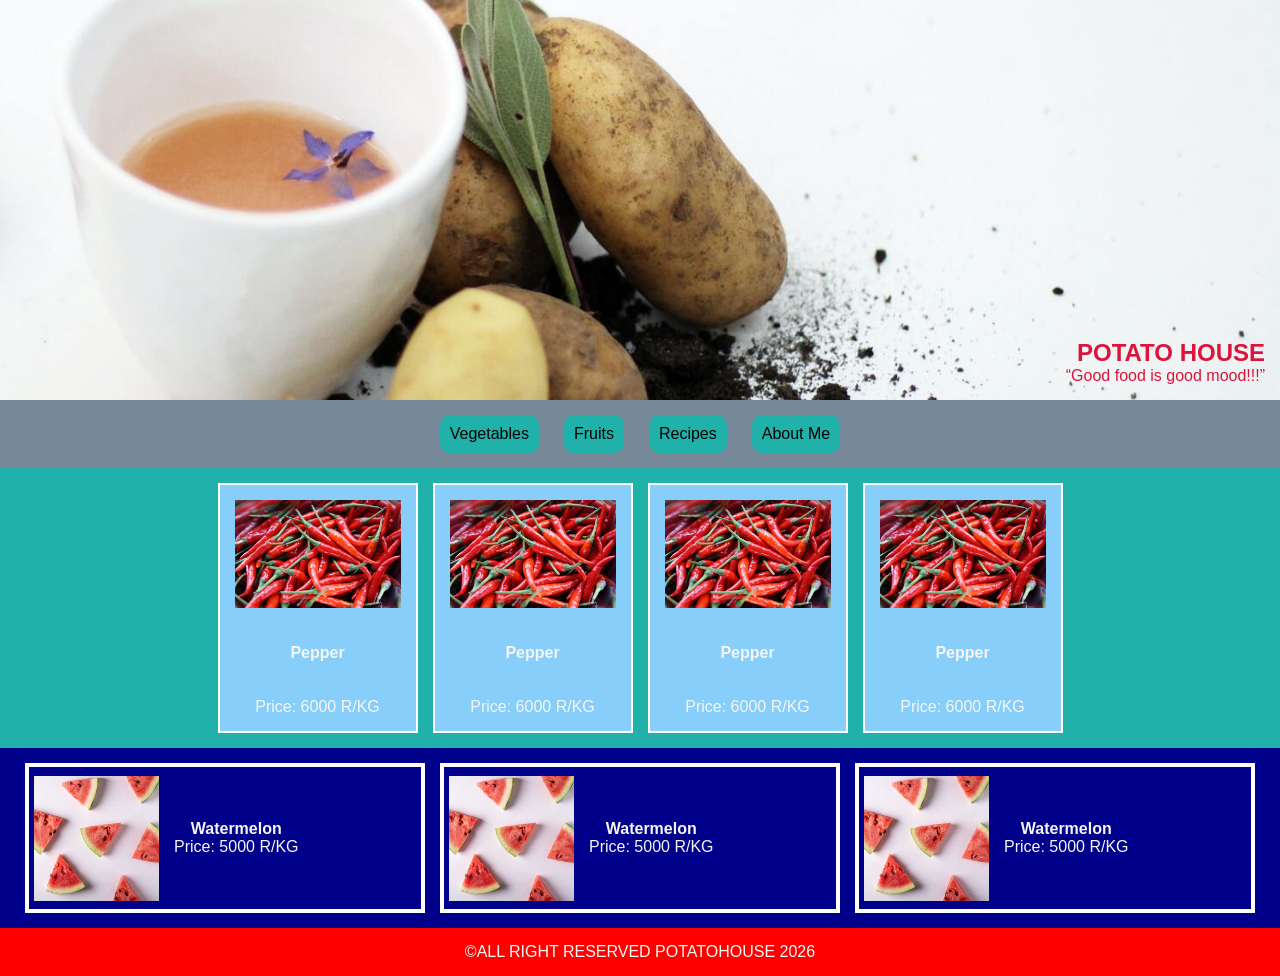
<file: index.html>
<!DOCTYPE html>
<html lang="en">
<head>
    <meta charset="UTF-8">
    <meta name="viewport" content="width=device-width, initial-scale=1.0">
    <title>Document</title>
    <link rel="stylesheet" href="style.css">
</head>
<body>

    <!-- Banner -->
    <div class="banner">
        <h2>POTATO HOUSE</h2>
        <q>Good food is good mood!!!</q>
    </div>

    <!-- Navigation Bar -->
    <div class="nav">

        <a href="#vegetables">Vegetables</a>
        <a href="#fruits">Fruits</a>
        <a href="recipe.html">Recipes</a>
        <a href="about.html">About Me</a>

    </div>


    <!-- Vegetables Section -->
    <div id="vegetables">

        <div class="veg-card">
            <img src="./images/pepper.jpg" alt="">
            <h4>Pepper</h4>
            <p>Price: 6000 R/KG</p>
        </div>

        <div class="veg-card">
            <img src="./images/pepper.jpg" alt="">
            <h4>Pepper</h4>
            <p>Price: 6000 R/KG</p>
        </div>

        <div class="veg-card">
            <img src="./images/pepper.jpg" alt="">
            <h4>Pepper</h4>
            <p>Price: 6000 R/KG</p>
        </div>

        <div class="veg-card">
            <img src="./images/pepper.jpg" alt="">
            <h4>Pepper</h4>
            <p>Price: 6000 R/KG</p>
        </div>

    </div>


    <!-- Fruits Section -->
    <div id="fruits">

        <div class="fruit-card">
            <img src="./images/watermelon.jpg" alt="">
            <div>
                <h4>Watermelon</h4>
                <p>Price: 5000 R/KG</p>
            </div>
        </div>

        <div class="fruit-card">
            <img src="./images/watermelon.jpg" alt="">
            <div>
                <h4>Watermelon</h4>
                <p>Price: 5000 R/KG</p>
            </div>
        </div>

        <div class="fruit-card">
            <img src="./images/watermelon.jpg" alt="">
            <div>
                <h4>Watermelon</h4>
                <p>Price: 5000 R/KG</p>
            </div>
        </div>



    </div>

    <!-- Footer -->
    <div class="footer">
        &copy;ALL RIGHT RESERVED POTATOHOUSE 2026
    </div>





</body>
</html>
</file>
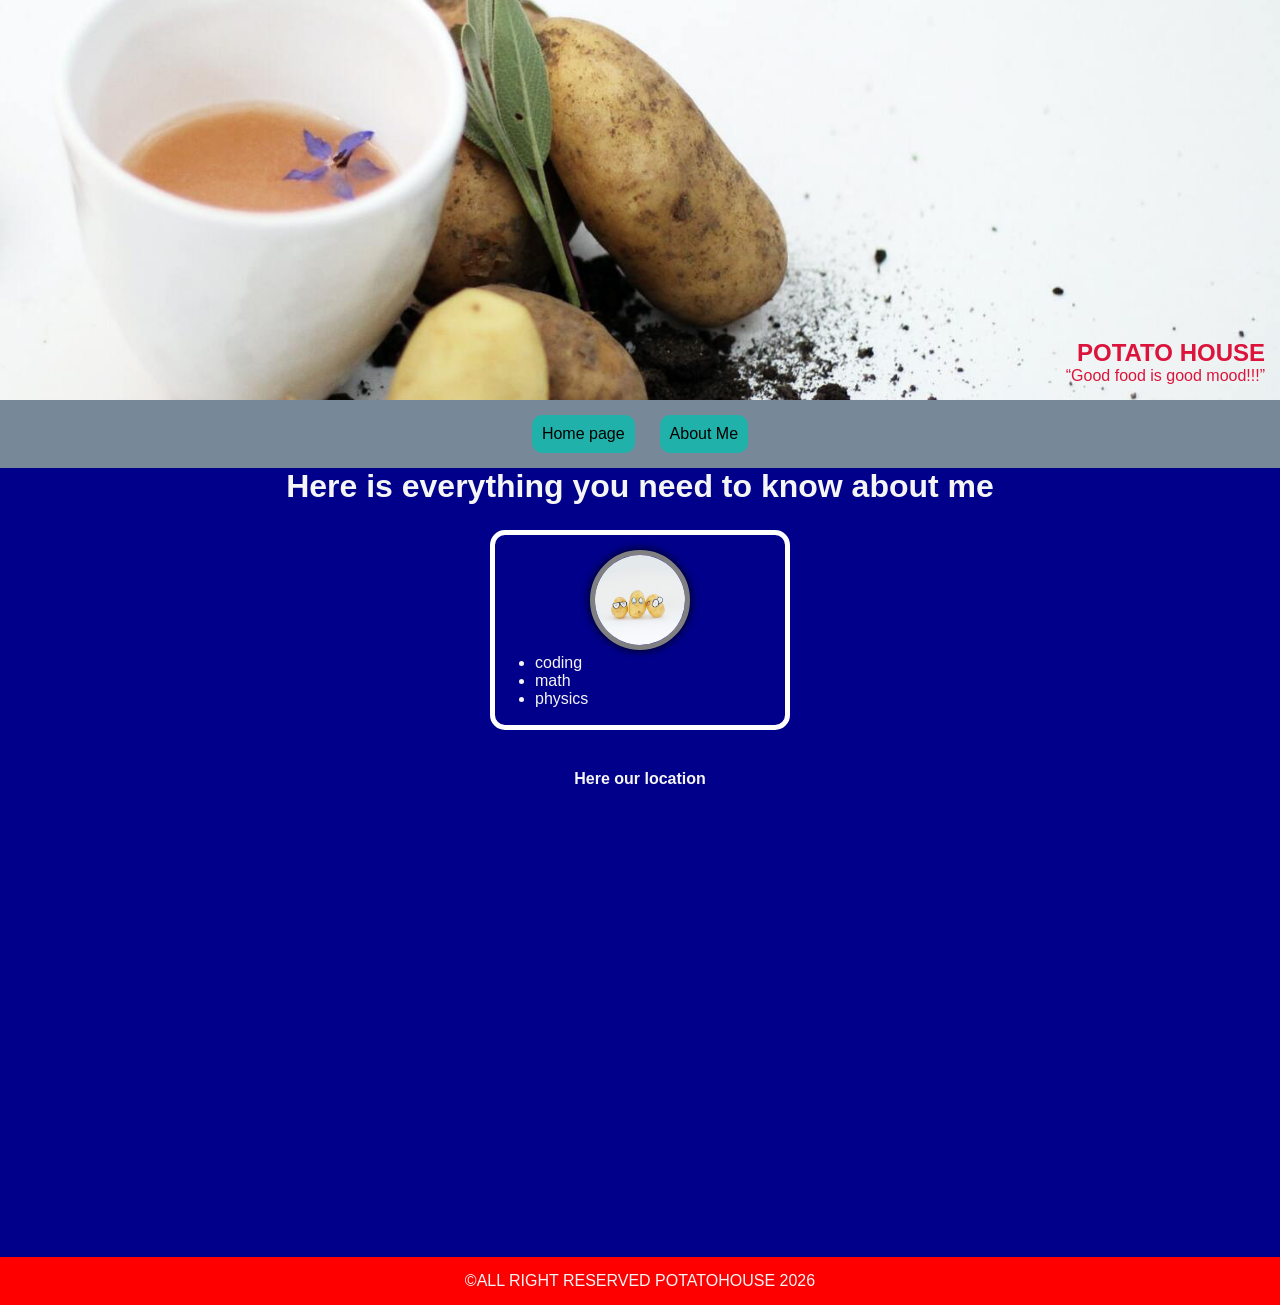
<file: about.html>
<!DOCTYPE html>
<html lang="en">

<head>
    <meta charset="UTF-8">
    <meta name="viewport" content="width=device-width, initial-scale=1.0">
    <title>Document</title>
    <link rel="stylesheet" href="style.css">
</head>

<body>

    <!-- Banner -->
    <div class="banner">
        <h2>POTATO HOUSE</h2>
        <q>Good food is good mood!!!</q>
    </div>

    <!-- Navigation Bar -->
    <div class="nav">
        <a href="index.html">Home page</a>
        <a href="about.html">About Me</a>
    </div>

    <div id="about">
        <h1>Here is everything you need to know about me</h1>
        <div class="profile">
            <img src="./images/bg3.jpg" alt="">
            <ul>
                <li>coding</li>
                <li>math</li>
                <li>physics</li>
            </ul>
        </div>
    </div>

    <div id="location">
        <h4>Here our location</h4>
        <iframe src="https://www.google.com/maps/embed?pb=!1m18!1m12!1m3!1d3908.768462988061!2d104.86794747616938!3d11.56844924408347!2m3!1f0!2f0!3f0!3m2!1i1024!2i768!4f13.1!3m3!1m2!1s0x310951a7262868f1%3A0xb49d99e613207b4!2sLSi%20Business%20School!5e0!3m2!1sen!2skh!4v1789285358139!5m2!1sen!2skh" width="600" height="450" style="border:0;" allowfullscreen="" loading="lazy" referrerpolicy="strict-origin-when-cross-origin"></iframe>
    </div>





    <!-- Footer -->
    <div class="footer">
        &copy;ALL RIGHT RESERVED POTATOHOUSE 2026
    </div>





</body>

</html>
</file>
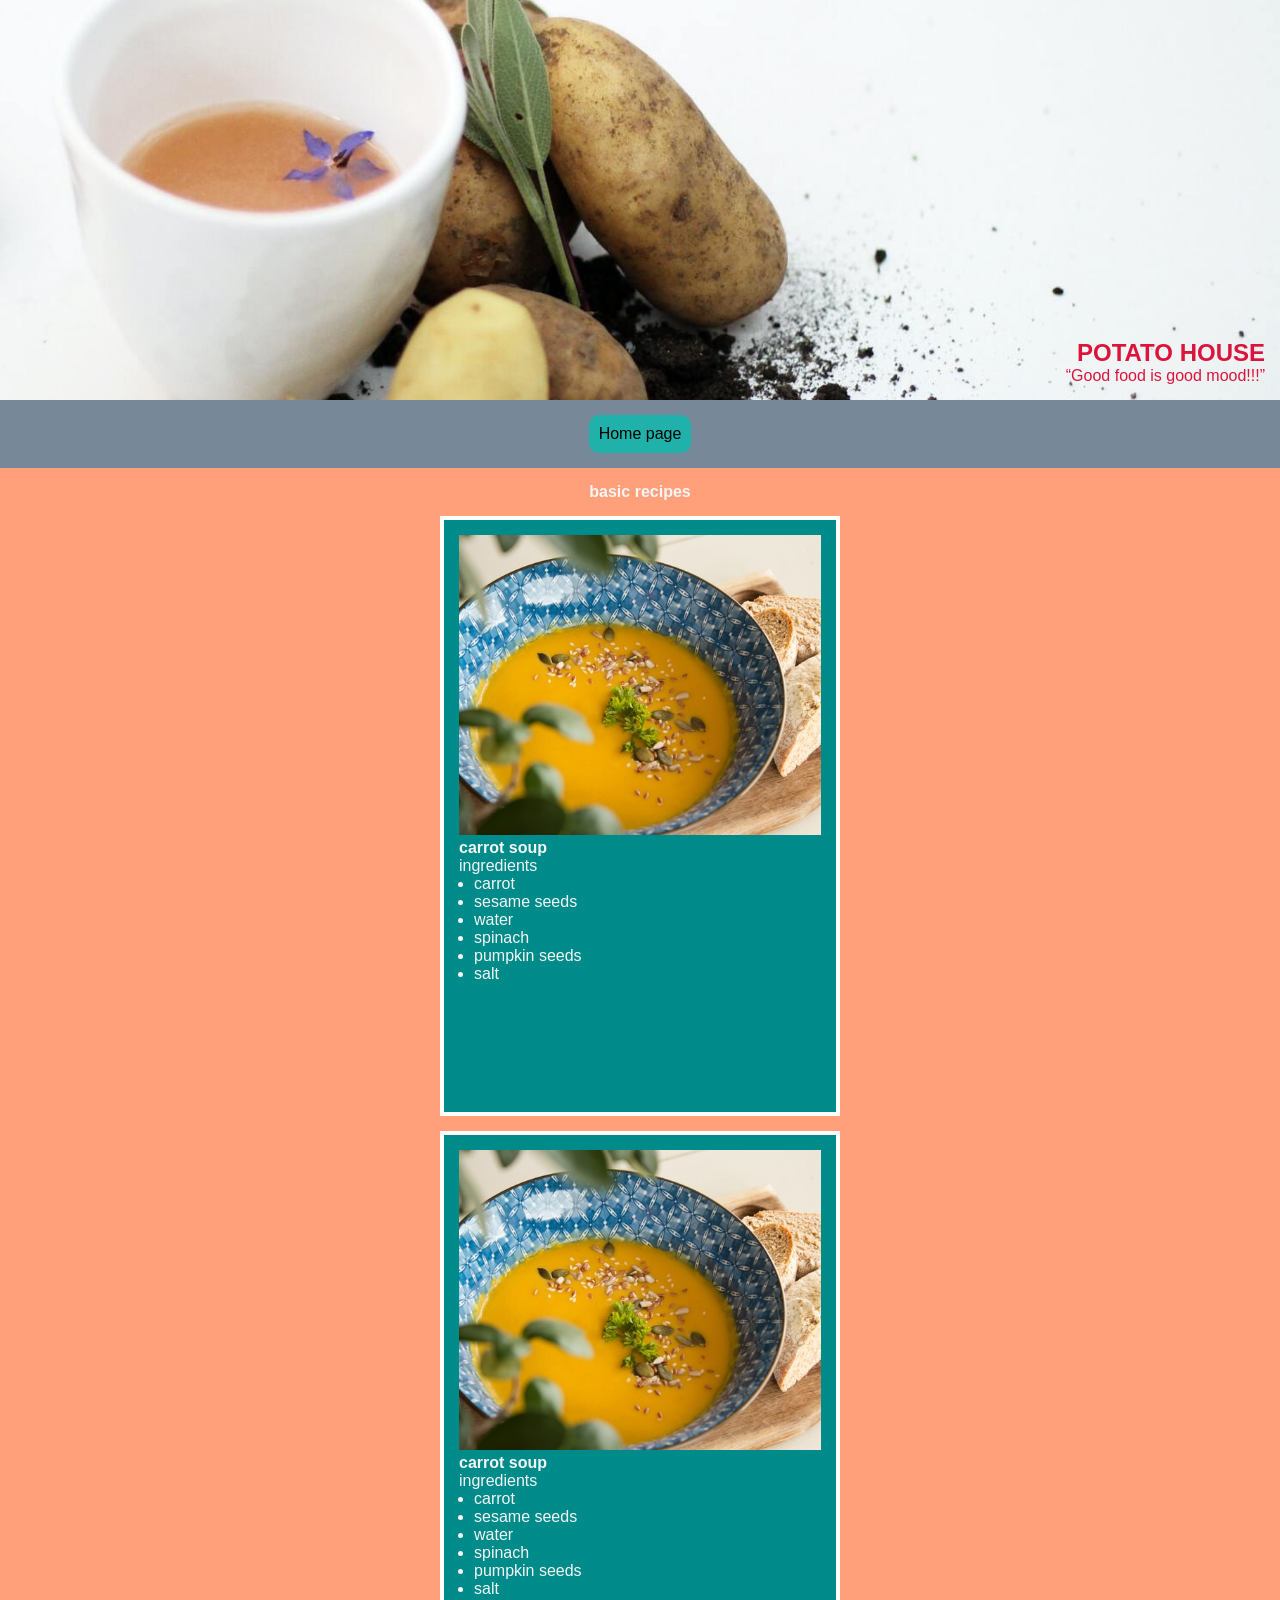
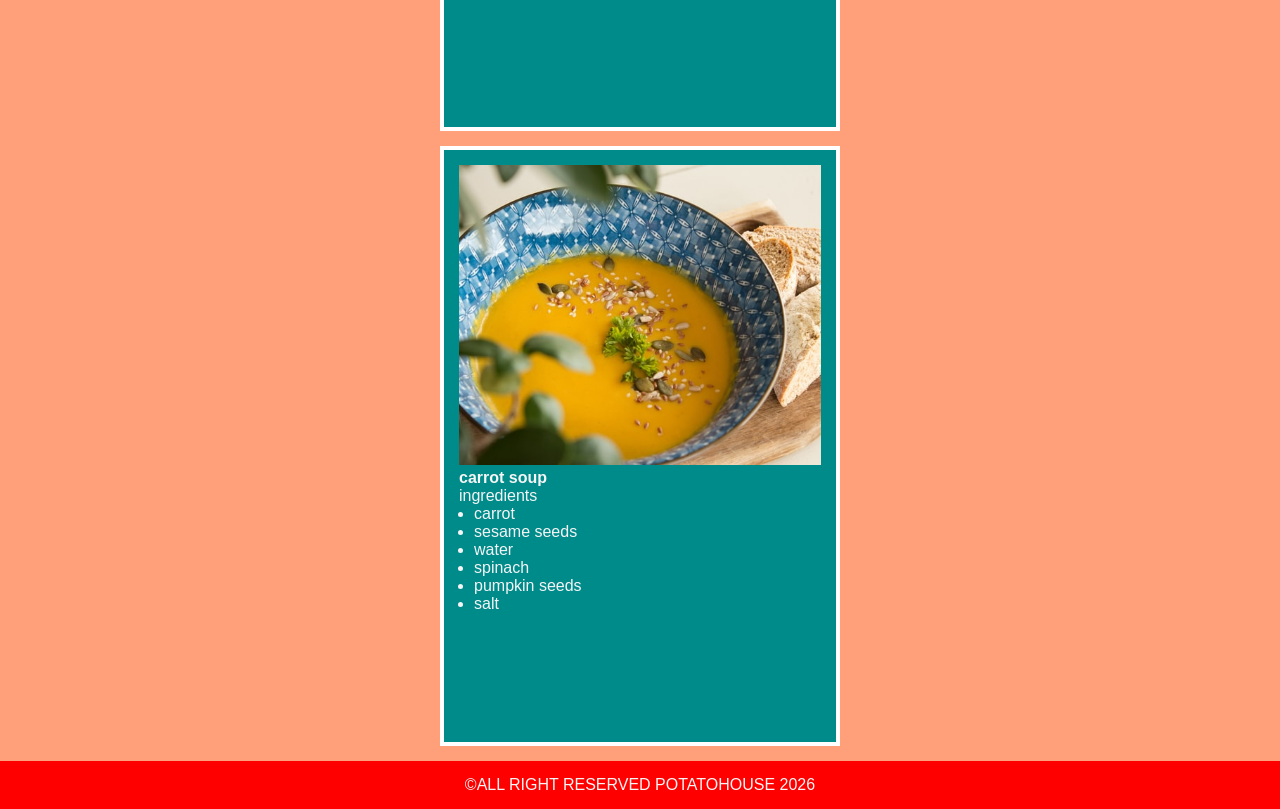
<file: recipe.html>
<!DOCTYPE html>
<html lang="en">
<head>
    <meta charset="UTF-8">
    <meta name="viewport" content="width=device-width, initial-scale=1.0">
    <title>Document</title>
    <link rel="stylesheet" href="style.css">
</head>
<body>

    <!-- Banner -->
    <div class="banner">
        <h2>POTATO HOUSE</h2>
        <q>Good food is good mood!!!</q>
    </div>

    <!-- Navigation Bar -->
    <div class="nav">
        <a href="index.html">Home page</a>

    </div>
    <!-- recipe -->
     <div id="recipes">
        <h4>basic recipes</h4>

        <div class="recipe-card">
            <img src="./images/carrotsoup.jpg" alt="">
            <h4>carrot soup</h4>
            <p>ingredients</p>
            <ul>
                <li>carrot</li>
                <li>sesame seeds</li>
                <li>water</li>
                <li>spinach</li>
                <li>pumpkin seeds</li>
                <li>salt</li>
            </ul>
        </div>

        <div class="recipe-card">
            <img src="./images/carrotsoup.jpg" alt="">
            <h4>carrot soup</h4>
            <p>ingredients</p>
            <ul>
                <li>carrot</li>
                <li>sesame seeds</li>
                <li>water</li>
                <li>spinach</li>
                <li>pumpkin seeds</li>
                <li>salt</li>
            </ul>
        </div>

        <div class="recipe-card">
            <img src="./images/carrotsoup.jpg" alt="">
            <h4>carrot soup</h4>
            <p>ingredients</p>
            <ul>
                <li>carrot</li>
                <li>sesame seeds</li>
                <li>water</li>
                <li>spinach</li>
                <li>pumpkin seeds</li>
                <li>salt</li>
            </ul>
        </div>

     </div>

    

   

    <!-- Footer -->
    <div class="footer">
        &copy;ALL RIGHT RESERVED POTATOHOUSE 2026
    </div>





</body>
</html>
</file>
<file: style.css>
* {
    margin: 0;
    padding: 0;
    box-sizing: border-box;
    font-family: 'Trebuchet MS', 'Lucida Sans Unicode', 'Lucida Grande', 'Lucida Sans', Arial, sans-serif;
}

body {
    background-color: darkblue;
    color: whitesmoke;
}

html{
    scroll-behavior: smooth;
}



.banner {
    padding: 15px;
    background-color: darkcyan;
    height: 400px;
    background-image: url(./images/bg4.jpg);
    background-position: center;
    background-size: cover;
    color: crimson;

    display: flex;
    flex-direction: column;
    align-items: flex-end;
    justify-content: flex-end;
}

.nav {
    padding: 15px;
    background-color: lightslategray;

    display: flex;
    justify-content: center;
    gap: 25px;
}

.nav a {
    padding: 10px;
    background-color: lightseagreen;
    text-decoration: none;
    color: black;
    border-radius: 10px;
}

.nav a:hover {
    background-color: lightsalmon;
}


.veg-card {
    padding: 15px;
    background-color: lightskyblue;
    width: 200px;
    height: 250px;
    border: 2px solid white;

    display: flex;
    flex-direction: column;
    justify-content: space-between;
    align-items: center;
}

.veg-card img {
    width: 100%;
    height: 50%;
    object-fit: cover;
}

#vegetables {
    padding: 15px;
    background-color: lightseagreen;

    display: flex;
    flex-wrap: wrap;
    justify-content: center;
    gap: 15px;
}


.fruit-card {
    width: 400px;
    height: 150px;
    border: 4px solid white;

    display: flex;
    gap: 15px;
    padding: 5px;
    align-items: center;
}

.fruit-card img {
    width: 125px;
    height: 125px;
    object-fit: cover;
}

#fruits {
    padding: 15px;
    text-align: center;

    display: flex;
    flex-wrap: wrap;
    justify-content: center;
    gap: 15px;
}

.footer{
    padding: 15px;
    background-color: red;
    text-align: center;
}

.recipe-card {
    padding: 15px;
    background-color: darkcyan;
    border: 4px solid white;
    width: 400px;
    height: 600px;

    transition: all 500ms;
}

.recipe-card img {
    width: 100%;
    height: 300px;
    object-fit: cover;
}

.recipe-card ul {
    margin-left: 15px;
}


.recipe-card:hover {
    transform: scale(1.1);
    background-color: lightcoral;
    box-shadow: 10px 10px 10px black;
}

#recipes {
    padding: 15px;
    background-color: lightsalmon;
    display: flex;
    flex-direction: column;
    align-items: center;
    gap: 15px;
}

#about {
    text-align: center;
}

#about ul {
    margin-left: 25px;
    text-align: left;
}

#about img {
    width: 100px;
    height: 100px;
    border-radius: 50%;
    object-fit: cover;
    border: 5px solid grey;
    box-shadow: 0 0 10px black;
}

.profile {
    width: 300px;
    height: 200px;
    margin: 25px auto;
    padding: 15px;
    border: 5px solid white;
    border-radius: 15px;
}

#location {
    text-align: center;
    padding: 15px;
}

iframe {
    width: 500px;
}
</file>
